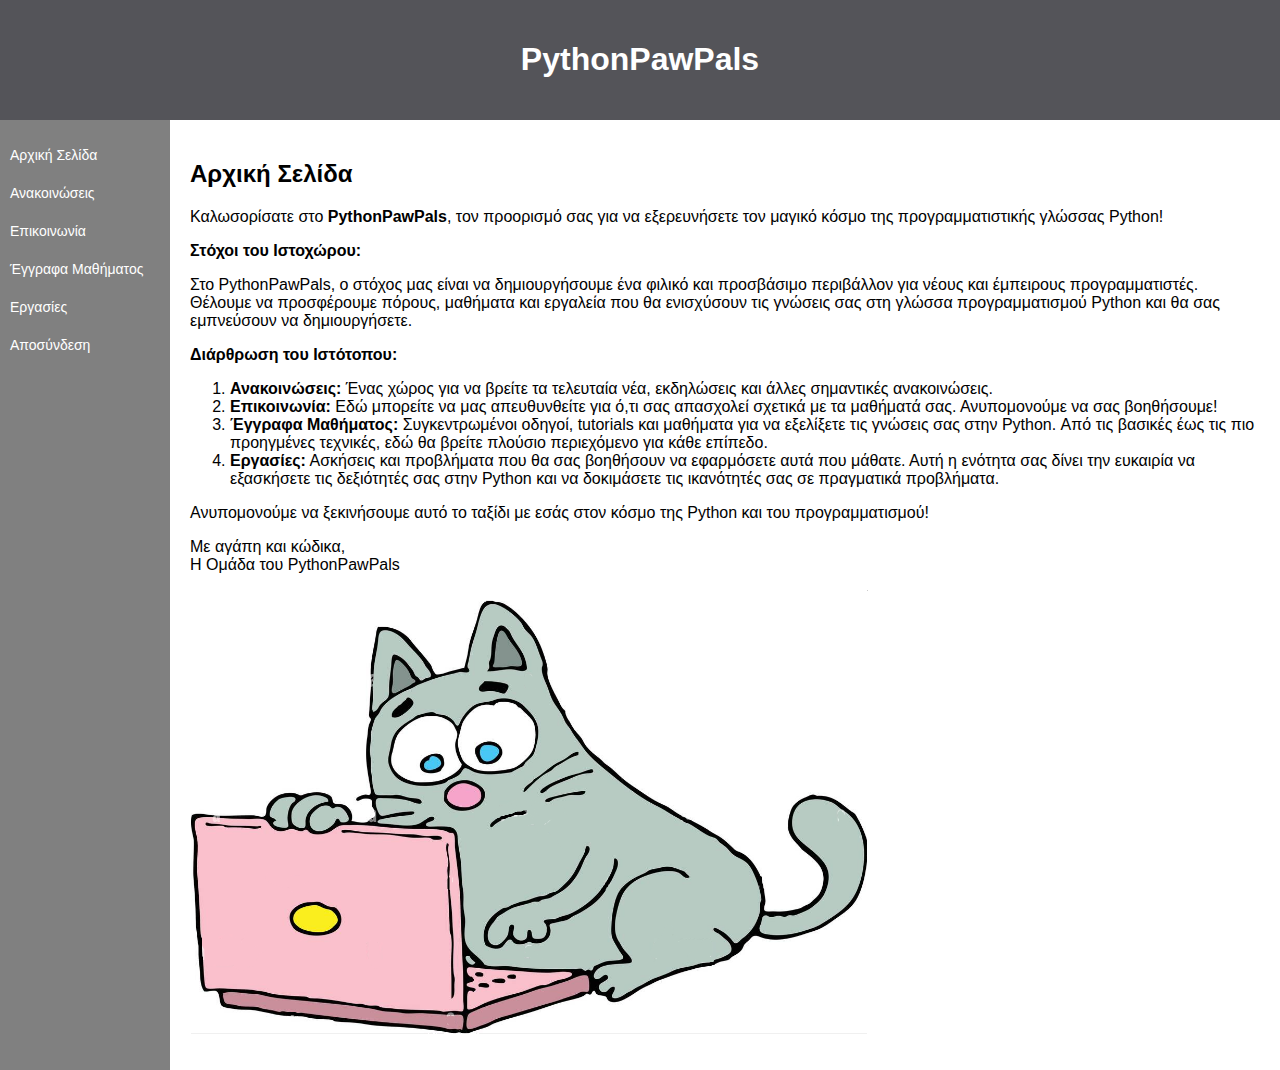
<file: index.html>
﻿<!DOCTYPE html>
<html lang="en">
<head>
    <meta charset="UTF-8">
    <title>PythonPawPals</title>
    <link rel="stylesheet" href="styles.css">
</head>
<body>
    <header>
        <h1>PythonPawPals</h1>
    </header>

    <main>
        <nav>
            <ul>
                <li><a href="index.html">Αρχική Σελίδα</a></li>
                <li><a href="announcement.php">Ανακοινώσεις</a></li>
                <li><a href="communication.html">Επικοινωνία</a></li>
                <li><a href="documents.php">Έγγραφα Μαθήματος</a></li>
                <li><a href="homework.php">Εργασίες</a></li>
                <li><a href="login.html">Αποσύνδεση</a></li>
            </ul>
        </nav>

        <div class="content">
            <h2><strong>Αρχική Σελίδα</strong></h2>
            <p>Καλωσορίσατε στο <strong>PythonPawPals</strong>, τον προορισμό σας για να εξερευνήσετε τον μαγικό κόσμο της προγραμματιστικής γλώσσας Python!</p>

            <strong>Στόχοι του Ιστοχώρου:</strong>
            <p>Στο PythonPawPals, ο στόχος μας είναι να δημιουργήσουμε ένα φιλικό και προσβάσιμο περιβάλλον για νέους και έμπειρους προγραμματιστές. Θέλουμε να προσφέρουμε πόρους, μαθήματα και εργαλεία που θα ενισχύσουν τις γνώσεις σας στη γλώσσα προγραμματισμού Python και θα σας εμπνεύσουν να δημιουργήσετε.</p>

            <strong>Διάρθρωση του Ιστότοπου:</strong>
            <ol>
                <li><strong>Ανακοινώσεις:</strong> Ένας χώρος για να βρείτε τα τελευταία νέα, εκδηλώσεις και άλλες σημαντικές ανακοινώσεις.</li>
                <li><strong>Επικοινωνία:</strong> Εδώ μπορείτε να μας απευθυνθείτε για ό,τι σας απασχολεί σχετικά με τα μαθήματά σας. Ανυπομονούμε να σας βοηθήσουμε!</li>
                <li><strong>Έγγραφα Μαθήματος:</strong> Συγκεντρωμένοι οδηγοί, tutorials και μαθήματα για να εξελίξετε τις γνώσεις σας στην Python. Από τις βασικές έως τις πιο προηγμένες τεχνικές, εδώ θα βρείτε πλούσιο περιεχόμενο για κάθε επίπεδο.</li>
                <li><strong>Εργασίες:</strong> Ασκήσεις και προβλήματα που θα σας βοηθήσουν να εφαρμόσετε αυτά που μάθατε. Αυτή η ενότητα σας δίνει την ευκαιρία να εξασκήσετε τις δεξιότητές σας στην Python και να δοκιμάσετε τις ικανότητές σας σε πραγματικά προβλήματα.</li>
            </ol>

            <p>Ανυπομονούμε να ξεκινήσουμε αυτό το ταξίδι με εσάς στον κόσμο της Python και του προγραμματισμού!</p>

            <p>Με αγάπη και κώδικα,<br>Η Ομάδα του PythonPawPals</p>
            <img src="cat-programmer.png" alt="Cat Programmer Image">
        </div>
    </main>
</body>
</html>
</file>
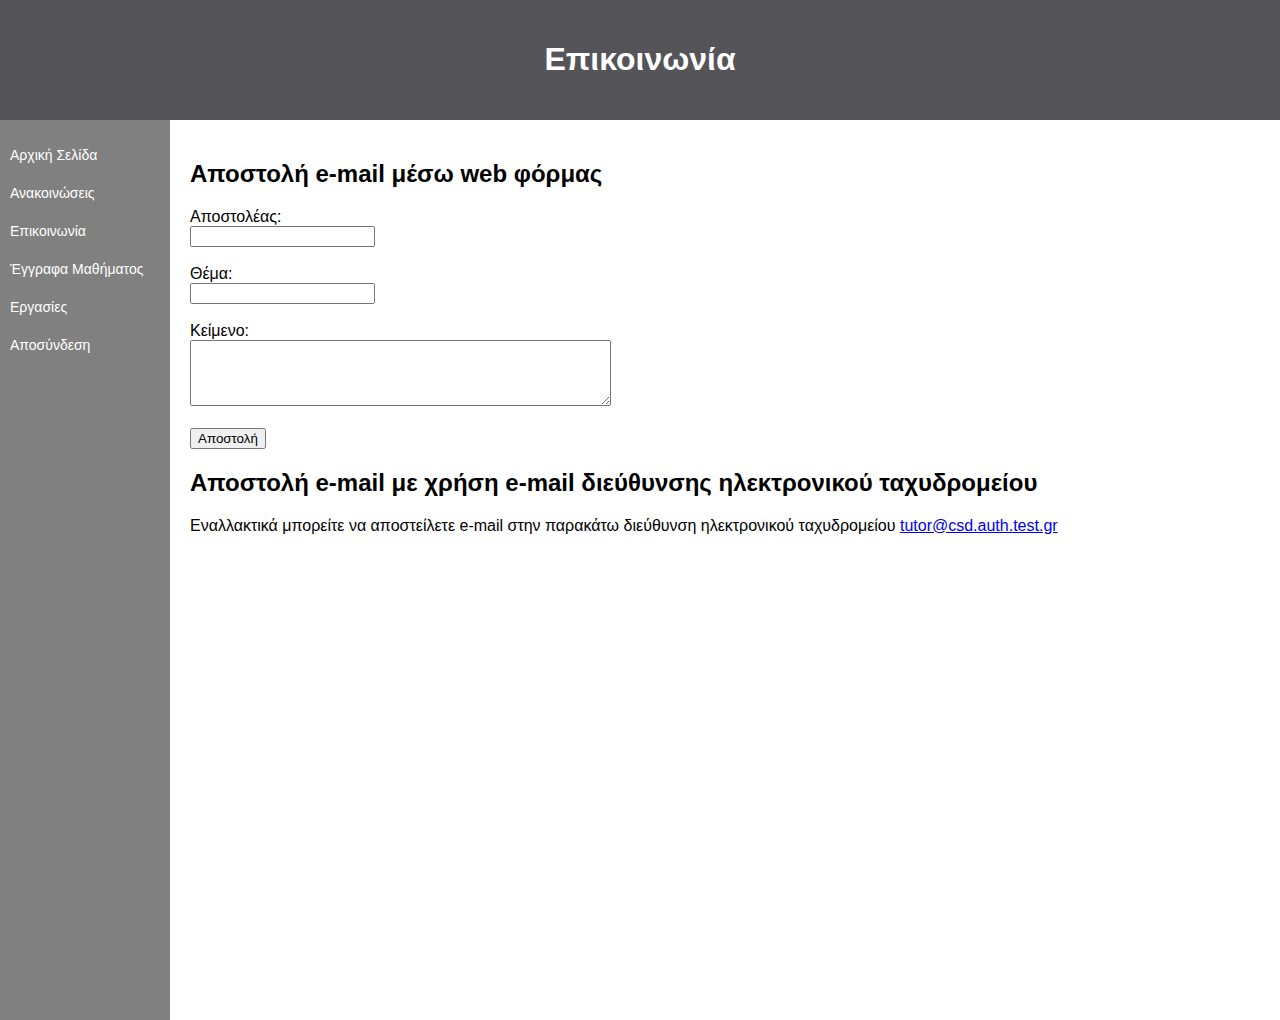
<file: communication.html>
﻿<!DOCTYPE html>
<html lang="en">
<head>
    <meta charset="UTF-8">
    <title>Επικοινωνία PythonPawPals</title>
    <link rel="stylesheet" href="styles.css">
</head>
<body>
    <header>
        <h1>Επικοινωνία</h1>
    </header>
    <main>
        <nav>
            <ul>
                <li><a href="index.html">Αρχική Σελίδα</a></li>
                <li><a href="announcement.php">Ανακοινώσεις</a></li>
                <li><a href="communication.html">Επικοινωνία</a></li>
                <li><a href="documents.php">Έγγραφα Μαθήματος</a></li>
                <li><a href="homework.php">Εργασίες</a></li>
                <li><a href="login.html">Αποσύνδεση</a></li>
            </ul>
        </nav>
        <div class="content">
            <h2>Αποστολή e-mail μέσω web φόρμας</h2>
            <form action="send_email.php" method="post">
                <label for="sender">Αποστολέας:</label><br>
                <input type="email" id="sender" name="sender"><br><br>

                <label for="subject">Θέμα:</label><br>
                <input type="text" id="subject" name="subject"><br><br>

                <label for="message">Κείμενο:</label><br>
                <textarea id="message" name="message" rows="4" cols="50"></textarea><br><br>

                <input type="submit" value="Αποστολή">
            </form>
            <h2>Αποστολή e-mail με χρήση e-mail διεύθυνσης ηλεκτρονικού ταχυδρομείου</h2> 
            <p> Εναλλακτικά μπορείτε να αποστείλετε e-mail στην παρακάτω διεύθυνση ηλεκτρονικού ταχυδρομείου
            <a href="mailto:tutor@csd.auth.test.gr">tutor@csd.auth.test.gr</a></p>
        </div>
    </main>
</body>
</html>
</file>
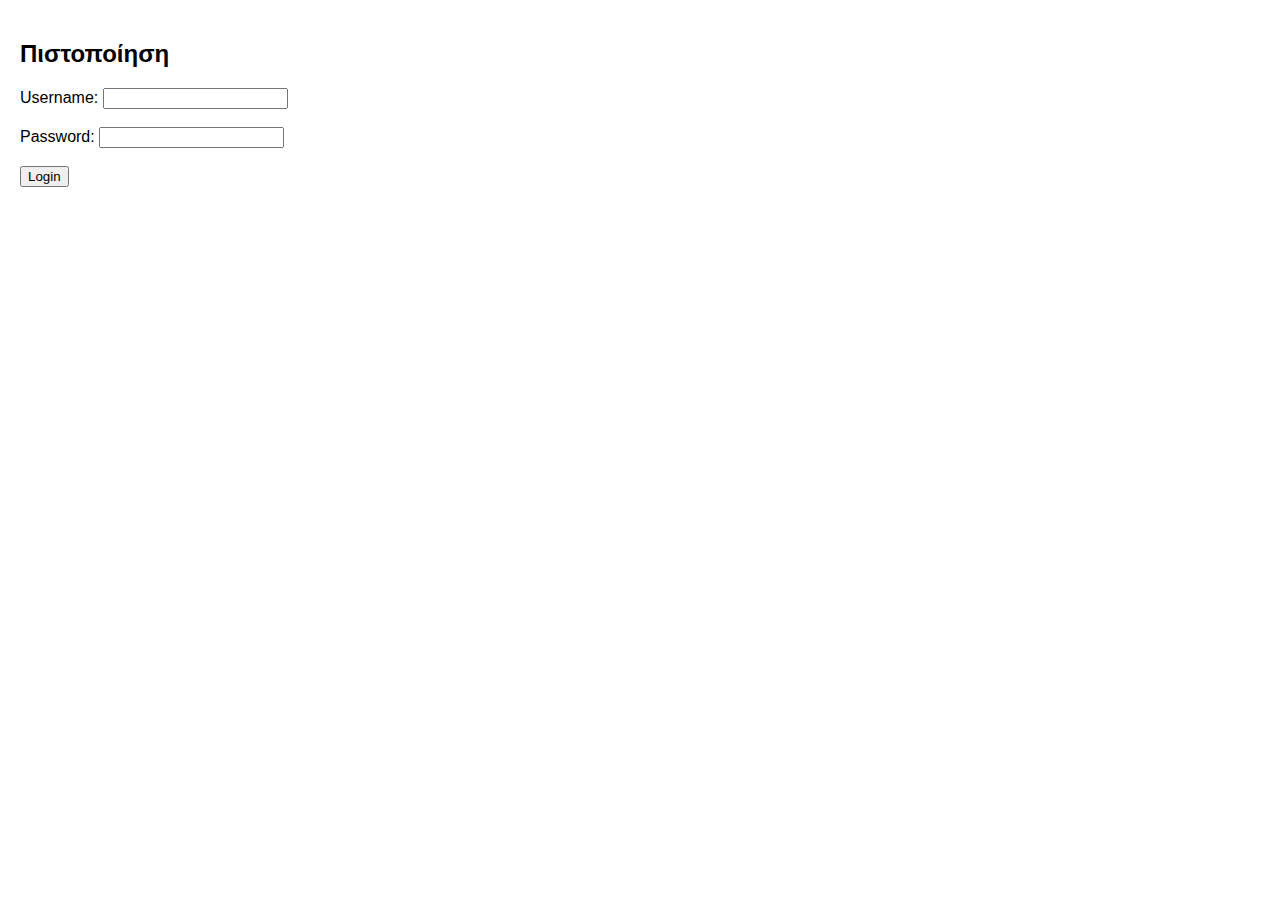
<file: login.html>
﻿<!DOCTYPE html>
<html lang="en">
<head>
    <meta charset="UTF-8">
    <title>Login PythonPawPals</title>
    <link rel="stylesheet" href="styles.css">
</head>
<body>
    <div class="content">
    <h2>Πιστοποίηση</h2>
    <form action="login.php" method="post">
        <label for="username">Username:</label>
        <input type="text" id="username" name="username" required><br><br>
        
        <label for="password">Password:</label>
        <input type="password" id="password" name="password" required><br><br>
        
        <input type="submit" value="Login">
    </form>
</div>
</body>
</html>
</file>
<file: styles.css>
/* General styles */
body {
    margin: 0;
    padding: 0;
    font-family: Arial, sans-serif;
}

header {
    background-color: #545459;
    color: white;
    padding: 20px;
    text-align: center;
}

main {
    display: flex;
}

nav {
    background-color: gray; 
    min-height: 100vh; 
    width: 170px;
    min-width: 170px;
   
}

nav ul {
    list-style: none;
    padding: 0;
}

nav ul li {
    padding: 10px;
}

nav ul li a {
    text-decoration: none;
    color: white;
    font-size: 14px;
}

.content {
    padding: 20px;
}

nav ul li a:hover {
    color: lightgray; 
}

nav ul li a:active {
    color: gray; 
}

.announcement-info {
    padding-left: 50px; 
}

.small-link {
    font-size: 15px;
    margin-right: 5px;
}

.objectives-list {
    padding-left: 50px;
}

.objectives-list li {
    margin-left: 50px;
}
</file>
